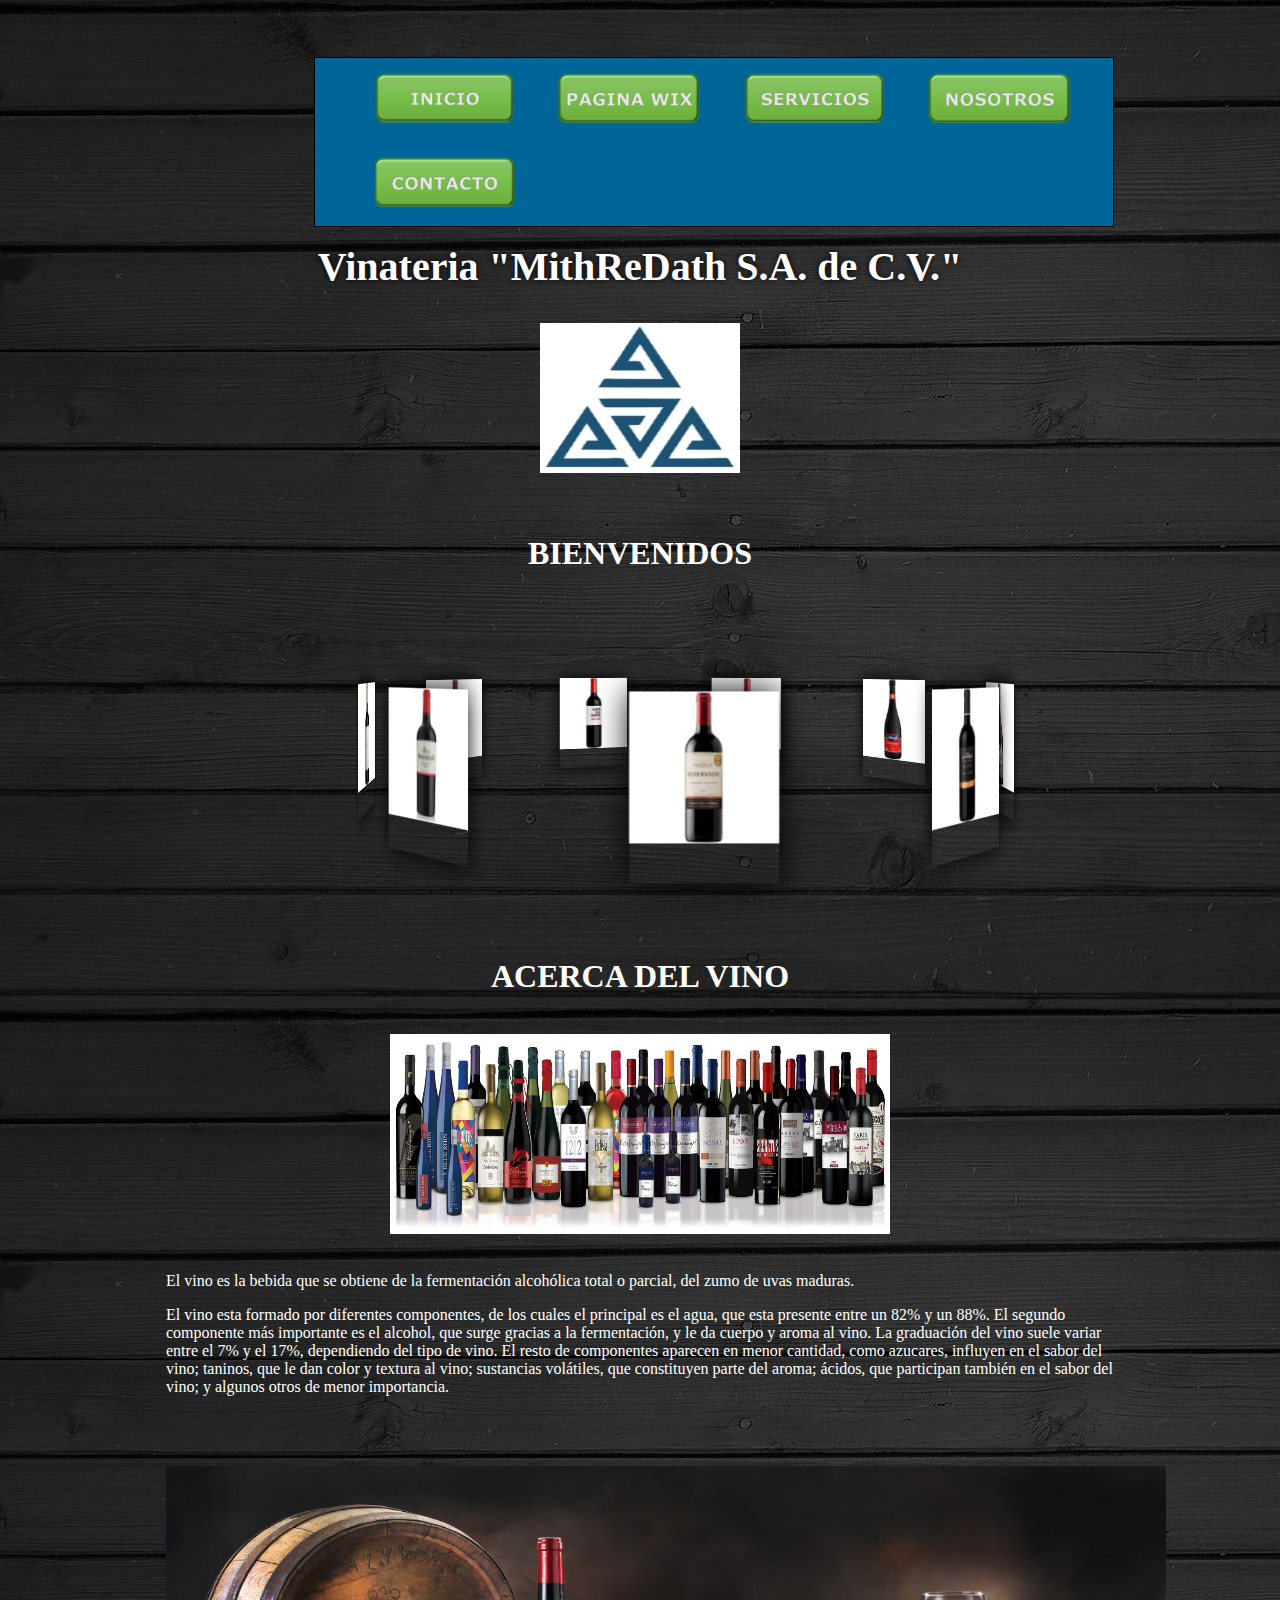
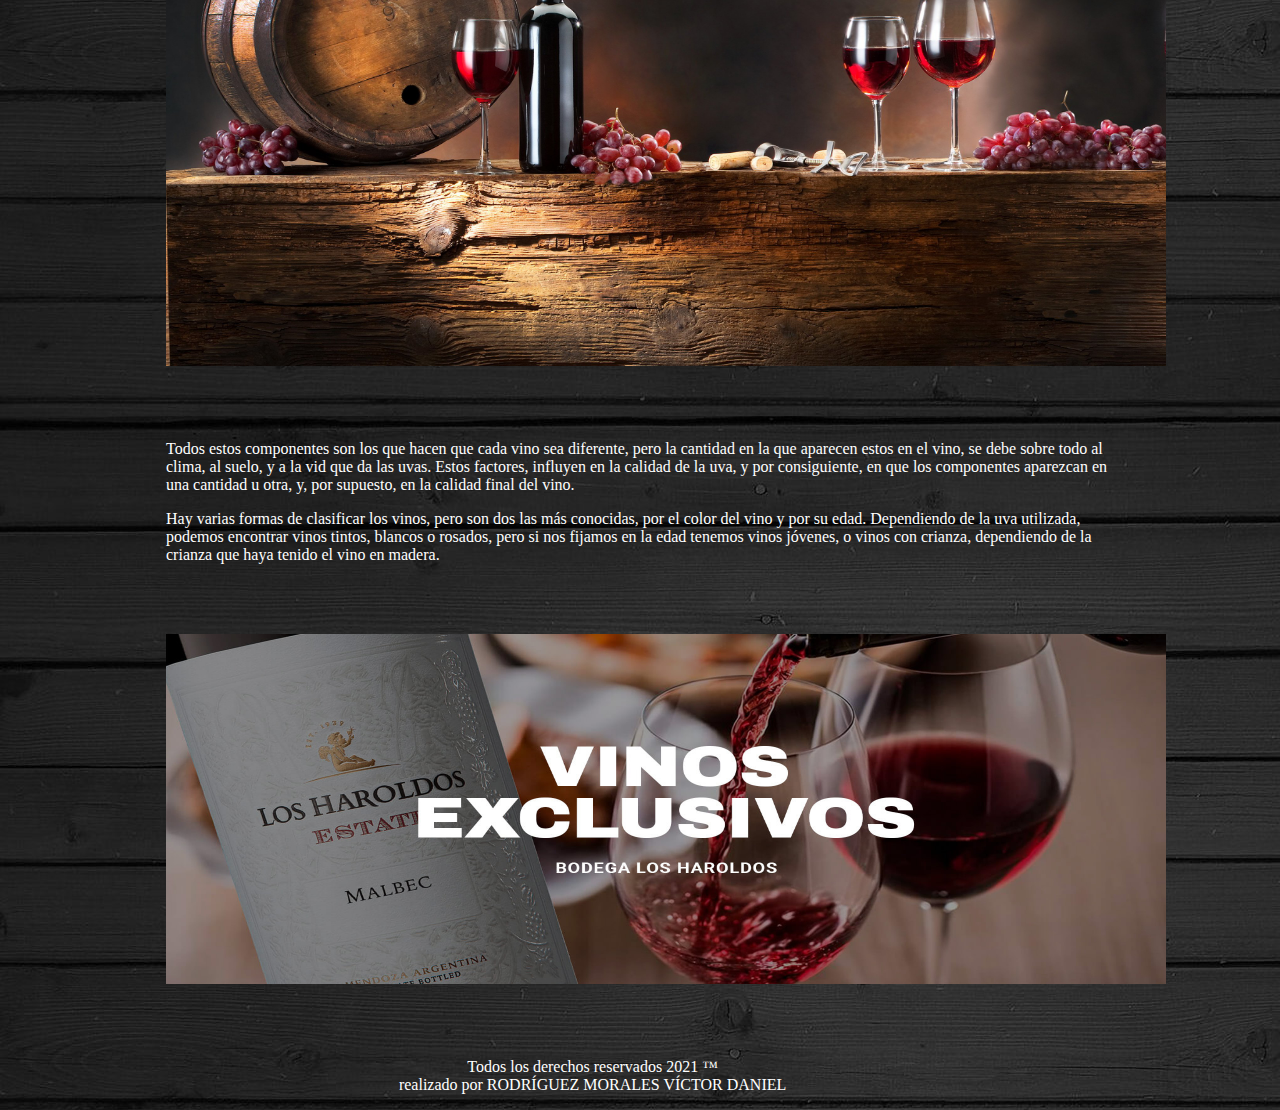
<file: INDEX.HTML>
<!DOCTYPE html>
<html>
<head>
	<title>INICIO</title>
	<link rel="stylesheet" type="text/css" href="estilo.css">
</head>

<body BACKGROUND="PICTURES/IMAGENES/BACKGROUND.jpg" bgcolor="#ffffff" text="000000">
	<div id="principal">
		<header>
			<dir id="logo">

				
			</dir>

			
		<nav class="navegacion">
			<ul class="menu">
				
<li><a href="INDEX.html"><img src="PICTURES/MENU/INICIO.png"></a></li>

<li><a href="https://diccehsd.wixsite.com/mithredathv"><img src="PICTURES/MENU/PAGINA WIX.png"></a></li>


<li><a href="SERVICIOS.html"><img src="PICTURES/MENU/SERVICIOS.png"></a></li>


<li><a href="NOSOTROS.html"><img src="PICTURES/MENU/NOSOTROS.png"></a></li>

<li><a href="CONTACTO.html"><img src="PICTURES/MENU/CONTACTO.png"></a></li>


					
				</li>
				
					

				        
				        
				               
				

			</ul>
		</nav>


		</header>
  <br><br><br><h2><font color="#ffffff" face="Cooper"><b><CENTER>Vinateria "MithReDath S.A. de C.V."</b></h2></CENTER>

<CENTER><img src="PICTURES/IMAGENES/LOGO.jpg" width="200" height="150"></CENTER>

<br><br><CENTER><h1><b>BIENVENIDOS</b></h1></CENTER>



    <div class="content-all">
        <div class="content-carrousel">


   	<figure><img src="PICTURES/CATALOGO/VINO 5.jfif"></figure>
	<figure><img src="PICTURES/CATALOGO/VINO 6.jfif"></figure>
	<figure><img src="PICTURES/CATALOGO/VINO 7.jfif"></figure>
	<figure><img src="PICTURES/CATALOGO/VINO 8.jfif"></figure>
	<figure><img src="PICTURES/CATALOGO/VINO 9.jfif"></figure>
	<figure><img src="PICTURES/CATALOGO/VINO 10.jfif"></figure>
	<figure><img src="PICTURES/CATALOGO/VINO 11.jfif"></figure>
	<figure><img src="PICTURES/CATALOGO/VINO 13.jfif"></figure>
	<figure><img src="PICTURES/CATALOGO/VINO 14.jfif"></figure>

        </div>
</div>



<br><br><br><br><br><br><br><br><br><br><br><br><br><br><br>




<h1><center><font color="#ffffff" face="verdana">ACERCA DEL VINO</center></h1>
<br>
<center><img src="PICTURES/IMAGENES/A3.jpg" width="500" height="200"></CENTER>




<br><p>El vino es la bebida que se obtiene de la fermentación alcohólica total o parcial, del zumo de uvas maduras.</p>

<p>El vino esta formado por diferentes componentes, de los cuales el principal es el agua, que esta presente entre un 82% y un 88%. El segundo componente más importante es el alcohol, que surge gracias a la fermentación, y le da cuerpo y aroma al vino. La graduación del vino suele variar entre el 7% y el 17%, dependiendo del tipo de vino. El resto de componentes aparecen en menor cantidad, como azucares, influyen en el sabor del vino; taninos, que le dan color y textura al vino; sustancias volátiles, que constituyen parte del aroma; ácidos, que participan también en el sabor del vino; y algunos otros de menor importancia.</p>
<br><br><br>

<center><img src="PICTURES/IMAGENES/VINO.jpg" width="1000" height="500"></CENTER>

<br><br><br>

<p>Todos estos componentes son los que hacen que cada vino sea diferente, pero la cantidad en la que aparecen estos en el vino, se debe sobre todo al clima, al suelo, y a la vid que da las uvas. Estos factores, influyen en la calidad de la uva, y por consiguiente, en que los componentes aparezcan en una cantidad u otra, y, por supuesto, en la calidad final del vino.</p>

<p>Hay varias formas de clasificar los vinos, pero son dos las más conocidas, por el color del vino y por su edad. Dependiendo de la uva utilizada, podemos encontrar vinos tintos, blancos o rosados, pero si nos fijamos en la edad tenemos vinos jóvenes, o vinos con crianza, dependiendo de la crianza que haya tenido el vino en madera.</p>

<br><br><br>

<center><img src="PICTURES/IMAGENES/A18.jpg" width="1000" height="350"></CENTER>





</section><!--/categorias-->

			
			<footer>

<br><br><br>
				<p>
					Todos los derechos reservados 2021 &#153 <br>
					realizado por <a> RODRÍGUEZ MORALES VÍCTOR DANIEL</a>
				</p>
			</footer>

			
		</div>

	</div>
</body>
</html>







</body>
</html>
</file>
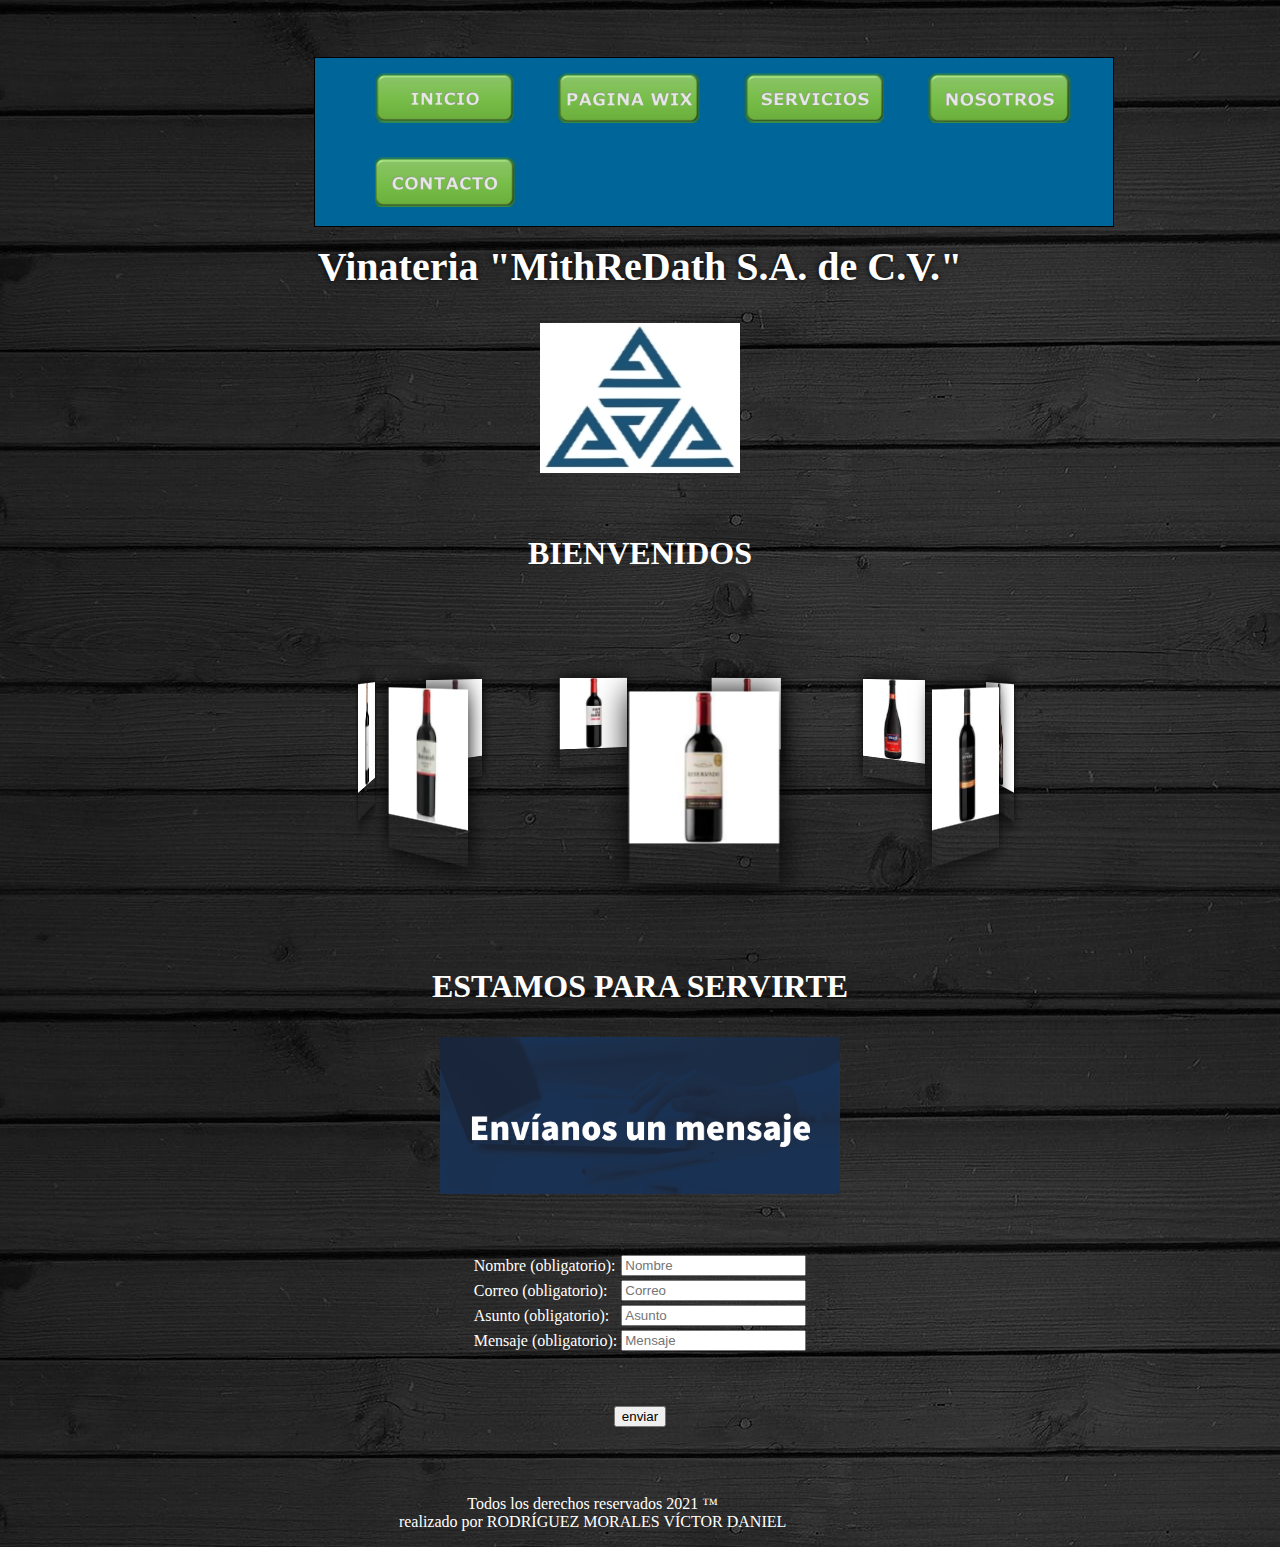
<file: CONTACTO.html>
<!DOCTYPE html>
<html>
<head>
	<title>CONTACTO</title>
	<link rel="stylesheet" type="text/css" href="estilo.css">
</head>

<body BACKGROUND="PICTURES/IMAGENES/BACKGROUND.jpg" bgcolor="#ffffff" text="000000">
	<div id="principal">
		<header>
			<dir id="logo">

				
			</dir>

			
		<nav class="navegacion">
			<ul class="menu">
				
<li><a href="INDEX.html"><img src="PICTURES/MENU/INICIO.png"></a></li>

<li><a href="https://diccehsd.wixsite.com/mithredathv"><img src="PICTURES/MENU/PAGINA WIX.png"></a></li>


<li><a href="SERVICIOS.html"><img src="PICTURES/MENU/SERVICIOS.png"></a></li>


<li><a href="NOSOTROS.html"><img src="PICTURES/MENU/NOSOTROS.png"></a></li>

<li><a href="CONTACTO.html"><img src="PICTURES/MENU/CONTACTO.png"></a></li>

					
				</li>
				
					

				        
				        
				               
				

			</ul>
		</nav>


		</header>
  <br><br><br><h2><font color="#ffffff" face="Cooper"><b><CENTER>Vinateria "MithReDath S.A. de C.V."</b></h2></CENTER>

<CENTER><img src="PICTURES/IMAGENES/LOGO.jpg" width="200" height="150"></CENTER>

<br><br><CENTER><h1><b>BIENVENIDOS</b></h1></CENTER>



    <div class="content-all">
        <div class="content-carrousel">


   	<figure><img src="PICTURES/CATALOGO/VINO 5.jfif"></figure>
	<figure><img src="PICTURES/CATALOGO/VINO 6.jfif"></figure>
	<figure><img src="PICTURES/CATALOGO/VINO 7.jfif"></figure>
	<figure><img src="PICTURES/CATALOGO/VINO 8.jfif"></figure>
	<figure><img src="PICTURES/CATALOGO/VINO 9.jfif"></figure>
	<figure><img src="PICTURES/CATALOGO/VINO 10.jfif"></figure>
	<figure><img src="PICTURES/CATALOGO/VINO 11.jfif"></figure>
	<figure><img src="PICTURES/CATALOGO/VINO 13.jfif"></figure>
	<figure><img src="PICTURES/CATALOGO/VINO 14.jfif"></figure>

        </div>
</div>



<br><br><br><br><br><br><br><br><br><br><br><br><br><br><br>



<div id="usuario">
<h1><center><p>ESTAMOS PARA SERVIRTE</p></center></h1>

<div id="tabla">
<form name='frm1' method="post" action="contacto.php">
 <center><img src="PICTURES/IMAGENES/MENSAJE 2.png" width="400" heigth="300"> </center>
<br><br><br>
<center>
<table>
<tr>
<td>Nombre  (obligatorio):</td>
<td><input type="text" name="Nombre" placeholder="Nombre"></td>
</tr>

<tr>
<td>Correo  (obligatorio):</td>
<td><input type="text" name="Correo" placeholder="Correo"></td>
</tr>


<tr>
<td>Asunto  (obligatorio):</td>
<td><input type="text" name="Asunto" placeholder="Asunto"></td>
</tr>
 

<tr>
<td>Mensaje  (obligatorio):</td>
<td><input type="text" name="<Mensaje" placeholder="Mensaje"></td>
</tr>


</tr>
</table>
<br>
<br>
<p align="center"><input type="submit" value="enviar" ></p><br><br>
</form>
</div>
</div>

</center>




</section><!--/categorias-->

			
			<footer>
				<p>
					Todos los derechos reservados 2021 &#153 <br>
					realizado por <a> RODRÍGUEZ MORALES VÍCTOR DANIEL</a>
				</p>
			</footer>

			
		</div>

	</div>
</body>
</html>








			
		</div>

	</div>
</body>
</html>
</file>
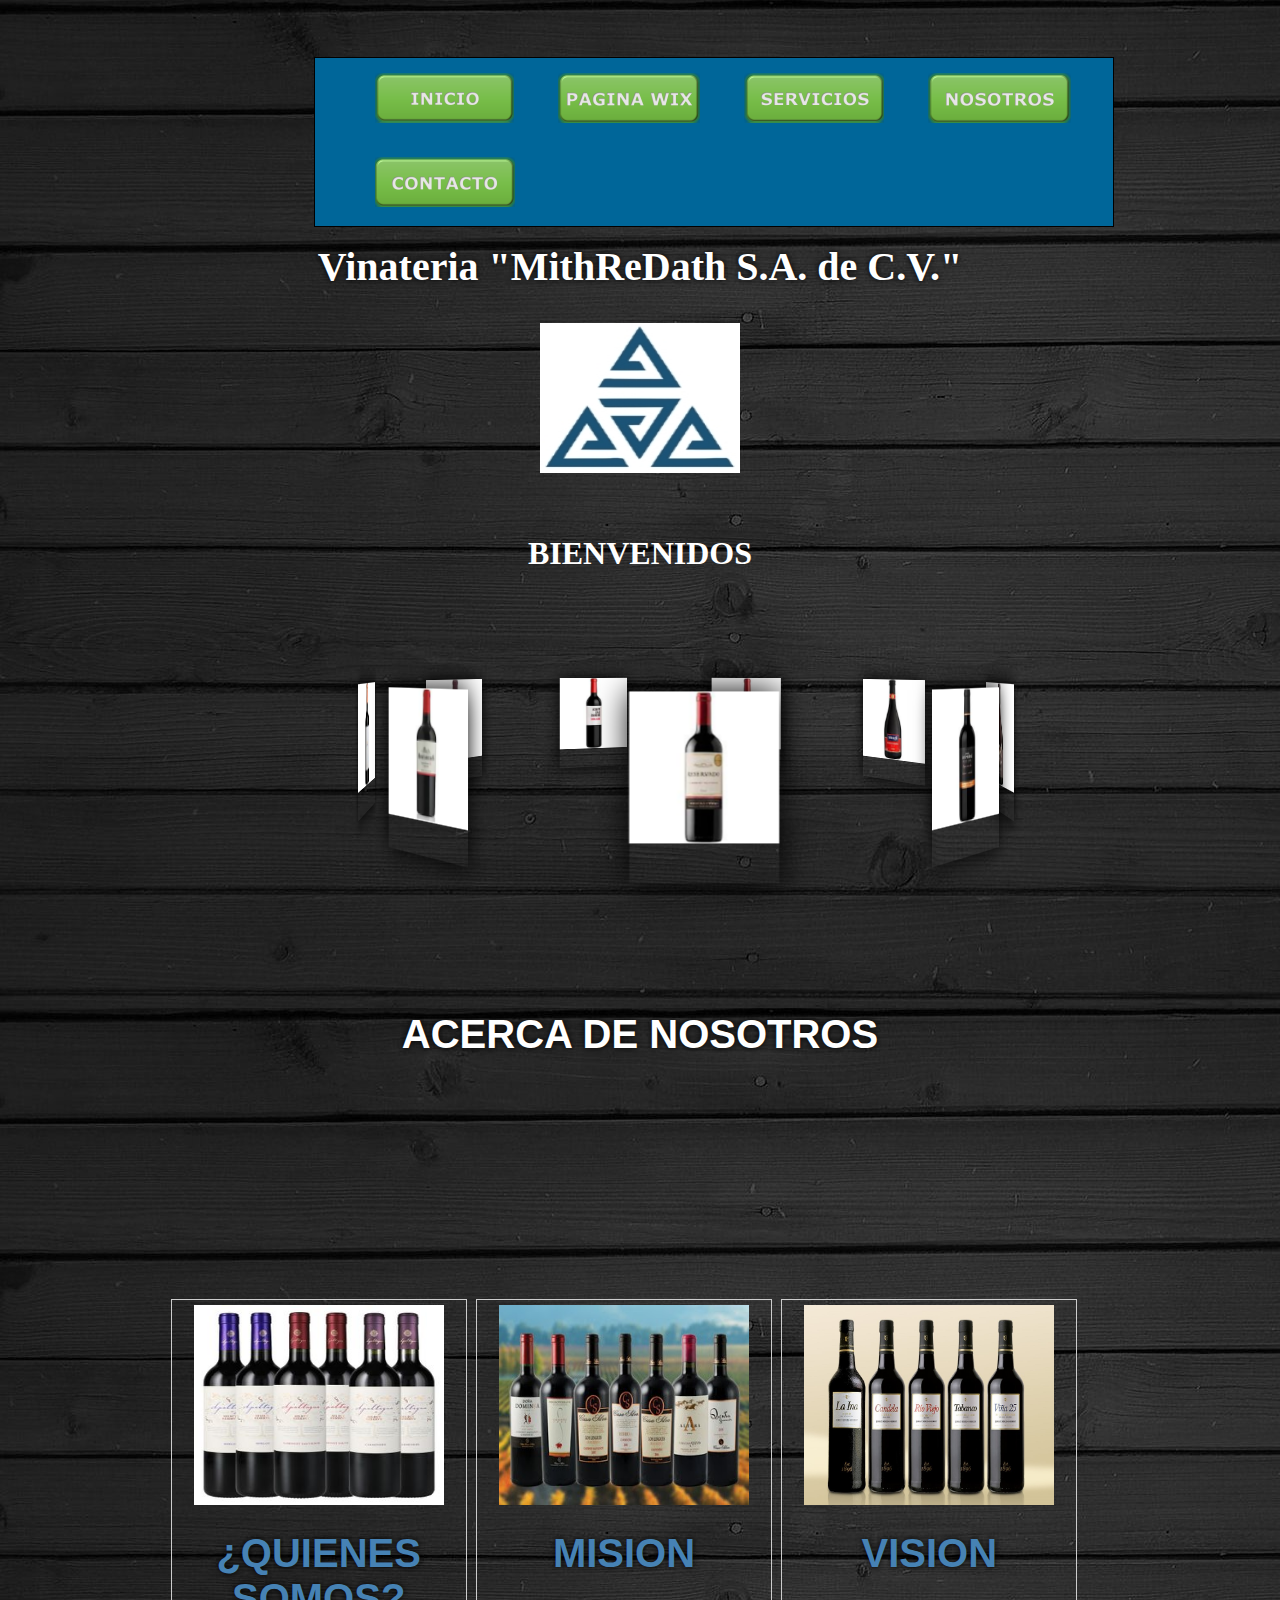
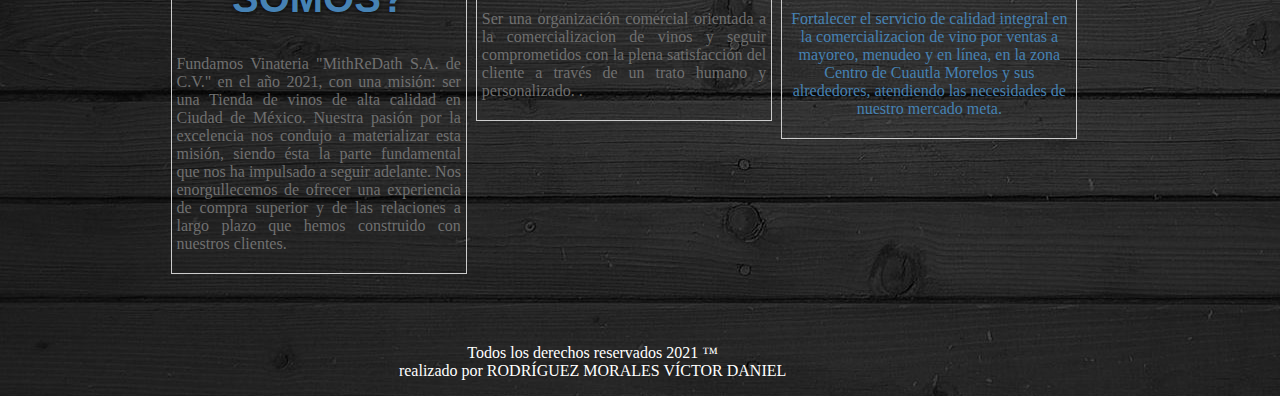
<file: NOSOTROS.HTML>
<!DOCTYPE html>
<html>
<head>
	<title>NOSOTROS</title>
	<link rel="stylesheet" type="text/css" href="estilo.css">
</head>

<body BACKGROUND="PICTURES/IMAGENES/BACKGROUND.jpg" bgcolor="#ffffff" text="000000">
	<div id="principal">
		<header>
			<dir id="logo">

				
			</dir>

			
		<nav class="navegacion">
			<ul class="menu">
				
	<li><a href="INDEX.html"><img src="PICTURES/MENU/INICIO.png"></a></li>

<li><a href="https://diccehsd.wixsite.com/mithredathv"><img src="PICTURES/MENU/PAGINA WIX.png"></a></li>


<li><a href="SERVICIOS.html"><img src="PICTURES/MENU/SERVICIOS.png"></a></li>


<li><a href="NOSOTROS.html"><img src="PICTURES/MENU/NOSOTROS.png"></a></li>

<li><a href="CONTACTO.html"><img src="PICTURES/MENU/CONTACTO.png"></a></li>

					
				</li>
				
					

				        
				        
				               
				

			</ul>
		</nav>


		</header>
  <br><br><br><h2><font color="#ffffff" face="Cooper"><b><CENTER>Vinateria "MithReDath S.A. de C.V."</b></h2></CENTER>

<CENTER><img src="PICTURES/IMAGENES/LOGO.jpg" width="200" height="150"></CENTER>

<br><br><CENTER><h1><b>BIENVENIDOS</b></h1></CENTER>



    <div class="content-all">
        <div class="content-carrousel">


   	<figure><img src="PICTURES/CATALOGO/VINO 5.jfif"></figure>
	<figure><img src="PICTURES/CATALOGO/VINO 6.jfif"></figure>
	<figure><img src="PICTURES/CATALOGO/VINO 7.jfif"></figure>
	<figure><img src="PICTURES/CATALOGO/VINO 8.jfif"></figure>
	<figure><img src="PICTURES/CATALOGO/VINO 9.jfif"></figure>
	<figure><img src="PICTURES/CATALOGO/VINO 10.jfif"></figure>
	<figure><img src="PICTURES/CATALOGO/VINO 11.jfif"></figure>
	<figure><img src="PICTURES/CATALOGO/VINO 13.jfif"></figure>
	<figure><img src="PICTURES/CATALOGO/VINO 14.jfif"></figure>

        </div>
</div>



<br><br><br><br><br><br><br><br><br><br><br><br><br><br><br>





<h2>ACERCA DE NOSOTROS</h2>


			<section id="slide">
				<!--<img src="img/principal2.png" width="1100" height="300">-->
			</section>

		<section id="categorias">
				
				<section class="uno">
		<img src="PICTURES/IMAGENES/A2.jpg" width="250" height="200" >
			<h2>¿QUIENES SOMOS?</h2>
			<p class="parrafo">
Fundamos Vinateria "MithReDath S.A. de C.V." en el año 2021, con una misión: ser una Tienda de vinos de alta calidad en Ciudad de México. Nuestra pasión por la excelencia nos condujo a materializar esta misión, siendo ésta la parte fundamental que nos ha impulsado a seguir adelante. Nos enorgullecemos de ofrecer una experiencia de compra superior y de las relaciones a largo plazo que hemos construido con nuestros clientes.
					
				</section>
				
				<section class="uno">
					<img src="PICTURES/IMAGENES/A5.jpg" width="250" height="200" >
					<h2>MISION</h2>
					<p class="parrafo">
Ser una organización comercial orientada a la comercializacion de vinos y seguir comprometidos con la plena satisfacción del cliente a través de un trato humano y personalizado.

 
						.
					
				</section>
				
				<section class="uno">
					<img src="PICTURES/IMAGENES/A4.jpg" width="250" height="200" >
					<h2>VISION</h2>
					<p class="parrafo">
						<p>

Fortalecer el servicio de calidad integral en la comercializacion de vino por ventas a mayoreo, menudeo y en línea, en la zona Centro de Cuautla Morelos y sus alrededores, atendiendo las necesidades de nuestro mercado meta.
			
				</section>

				
				


			</section><!--/categorias-->

			
			<footer>

<br><br><br>
				<p>
					Todos los derechos reservados 2021 &#153 <br>
					realizado por <a> RODRÍGUEZ MORALES VÍCTOR DANIEL</a>
				</p>
			</footer>

			
		</div>

	</div>
</body>
</html>
</file>
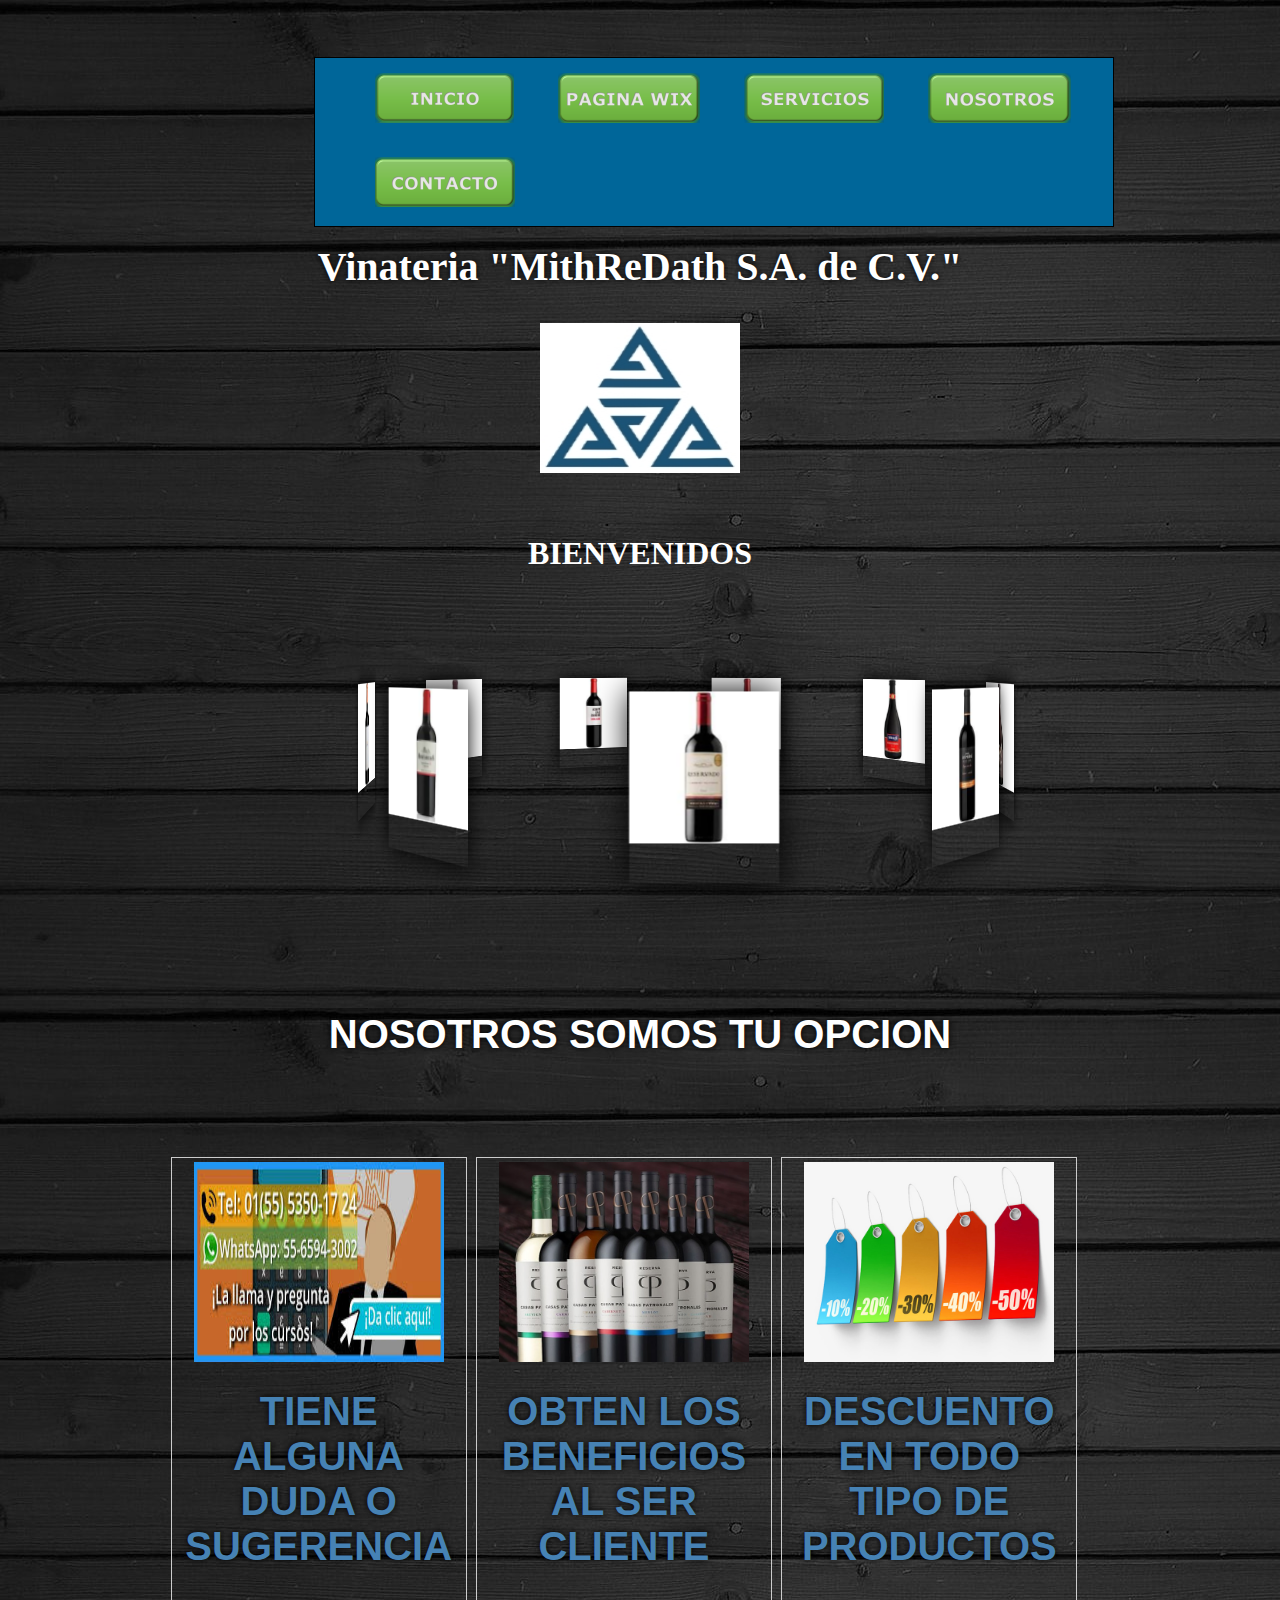
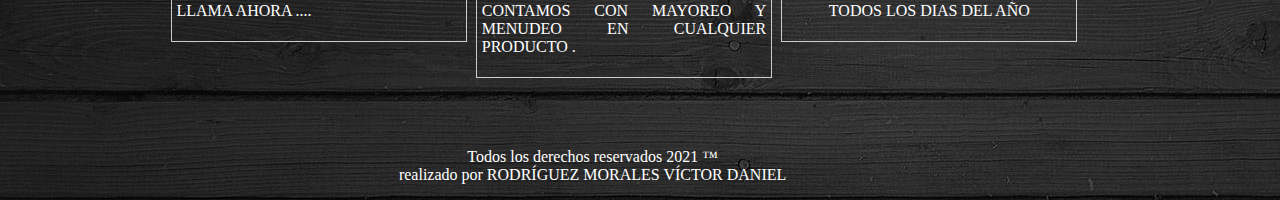
<file: SERVICIOS.HTML>
<!DOCTYPE html>
<html>
<head>
	<title>SERVICIOS</title>
	<link rel="stylesheet" type="text/css" href="estilo.css">
</head>

<body BACKGROUND="PICTURES/IMAGENES/BACKGROUND.jpg" bgcolor="#ffffff" text="000000">
	<div id="principal">
		<header>
			<dir id="logo">

				
			</dir>

			
		<nav class="navegacion">
			<ul class="menu">
				
<li><a href="INDEX.html"><img src="PICTURES/MENU/INICIO.png"></a></li>

<li><a href="https://diccehsd.wixsite.com/mithredathv"><img src="PICTURES/MENU/PAGINA WIX.png"></a></li>


<li><a href="SERVICIOS.html"><img src="PICTURES/MENU/SERVICIOS.png"></a></li>


<li><a href="NOSOTROS.html"><img src="PICTURES/MENU/NOSOTROS.png"></a></li>

<li><a href="CONTACTO.html"><img src="PICTURES/MENU/CONTACTO.png"></a></li>


					
				</li>
				
					

				        
				        
				               
				

			</ul>
		</nav>


		</header>
  <br><br><br><h2><font color="#ffffff" face="Cooper"><b><CENTER>Vinateria "MithReDath S.A. de C.V."</b></h2></CENTER>

<CENTER><img src="PICTURES/IMAGENES/LOGO.jpg" width="200" height="150"></CENTER>

<br><br><CENTER><h1><b>BIENVENIDOS</b></h1></CENTER>



    <div class="content-all">
        <div class="content-carrousel">


   	<figure><img src="PICTURES/CATALOGO/VINO 5.jfif"></figure>
	<figure><img src="PICTURES/CATALOGO/VINO 6.jfif"></figure>
	<figure><img src="PICTURES/CATALOGO/VINO 7.jfif"></figure>
	<figure><img src="PICTURES/CATALOGO/VINO 8.jfif"></figure>
	<figure><img src="PICTURES/CATALOGO/VINO 9.jfif"></figure>
	<figure><img src="PICTURES/CATALOGO/VINO 10.jfif"></figure>
	<figure><img src="PICTURES/CATALOGO/VINO 11.jfif"></figure>
	<figure><img src="PICTURES/CATALOGO/VINO 13.jfif"></figure>
	<figure><img src="PICTURES/CATALOGO/VINO 14.jfif"></figure>

        </div>
</div>



<br><br><br><br><br><br><br><br><br><br><br><br><br><br><br>








<h2>NOSOTROS SOMOS TU OPCION</h2>

<section id="categorias">
				
				<section class="uno">
					<img src="PICTURES/IMAGENES/11.jpg" width="250" height="200" >
					<h2>TIENE ALGUNA DUDA O SUGERENCIA</h2>
					<p class="parrafo">
					<font color="#ffffff" face="Cooper">LLAMA AHORA ....
					
				</section>
				
				<section class="uno">
					<img src="PICTURES/IMAGENES/A6.jpg" width="250" height="200" >
					<h2>OBTEN LOS BENEFICIOS AL SER CLIENTE </h2>
					<p class="parrafo">
						<font color="#ffffff" face="Cooper">CONTAMOS CON MAYOREO Y MENUDEO EN CUALQUIER PRODUCTO

 
						.
					
				</section>
				
				<section class="uno">
					<img src="PICTURES/IMAGENES/13.jpg" width="250" height="200" >
					<h2>DESCUENTO EN TODO TIPO DE PRODUCTOS</h2>
					<p class="parrafo">
						<p>
						<font color="#ffffff" face="Cooper">TODOS LOS DIAS DEL AÑO</p>
				</section>



		


			</section><!--/categorias-->

			
			<footer>

<br><br><br>
				<p>
					Todos los derechos reservados 2021 &#153 <br>
					realizado por <a> RODRÍGUEZ MORALES VÍCTOR DANIEL</a>
				</p>
			</footer>

			
		</div>

	</div>
</body>
</html>
</file>
<file: estilo.css>
#principal{
	width: 75%;
	height: 100%;
	border: 0% solid #000;
	margin: auto;
}
header{
	width: 100%;
	height: 100%;
	border: 0% solid #000;
}
#logo{

	width: 10%;
	height: 100%;
	border: 0% solid #000;
	float:  left;
}
.menu{
	width: 80%;
	height: 50%;
	border: 1px solid #000;
	float:  right;
	margin-top: 3%;
	background: #006699;
}
.menu ul{}
.menu ul li{
	list-style: none;
	float: top;
}
.menu ul li a{
	text-decoration: none;
	padding: 10px 15px;
	border: 0% solid #ccc;
	color: #fff;
}
#slide{
	margin-top:  25%;
	width: 100%;
	height: 25%;
	border: 0px solid #000;
}

#categorias{
	width: 100%;
	height: auto; overflow: hidden;
	border: 0% solid;
	margin-top: 10%;
}

.uno{
	width: 30%;
	height: auto; overflow: hidden;
	border: 1px solid #ccc;
	float: left;
	padding: 0.5%;
	text-align: center;
	color: #4682b4;

	margin-left: 0.5%;
	margin-right: 0.5%;
	margin-top: 0.5%;


}

.parrafo{
	color: #707070;
	text-align: justify;
}

.leer-mas{
	text-decoration: none;
	border: 1px solid #006699;
	padding: 10px 20px 10px 20px;
	margin-bottom: 10px;
}

.leer-mas:hover{
	background: #006699;
	color: #fff;
	transition: background 1s, color 1s;
}


#info{
	width: 100%;
	height: auto; overflow: hidden;
	border: 1px solid #c0c0c0;
	margin-top: 10%; color: 
}

#izq{
	width: 60%;
	height: auto; overflow: hidden;
	border: 0% solid #ccc;
	float: left;
	padding: 1%; color: #4682b4;
}

.img{
	margin-right: 0.5%;
	margin-bottom: 0.5%;
}


#der{
	width: 38%;
	height: 10%;
	border: 0% solid #ccc;
	float: right;
	color: 
}

footer{
	width: 90%;
	height: 10%;
	text-align: center;
}

#footer p{
	width: 50%;
}

/* carrucel  @keyframes cambio */


h2 {
    text-align: center;
    font-size: 40px;
    font-family: arial;
    margin-top: 8%;
    color: negro;
    text-shadow: 0px 0px 6px black;
}

.content-all{
    width: 10%;
    height: 10%;
    margin: auto;
    perspective: 800px;
    position: relative;
    margin-top: 10%;
}

.content-carrousel{
    width: 100%;
    position: absolute;
    animation: rotar 15s infinite linear;
    transform-style: preserve-3d;
}

.content-carrousel:hover{
    animation-play-state: paused;
    cursor: pointer;
}


.content-carrousel figure{
    width: 100%;
    height: 120px;
    overflow: hidden;
    position: absolute;
    box-shadow: 0px 0px 20px 0px black;
    transition: all 300ms;
    
}

.content-carrousel figure:hover{
    box-shadow: 0px 0px 0px 0px black;
    transition: all 300ms;
}

.content-carrousel figure:nth-child(1){transform: rotateY(0deg) translateZ(300px);}
.content-carrousel figure:nth-child(2){transform: rotateY(40deg) translateZ(300px);}
.content-carrousel figure:nth-child(3){transform: rotateY(80deg) translateZ(300px);}
.content-carrousel figure:nth-child(4){transform: rotateY(120deg) translateZ(300px);}
.content-carrousel figure:nth-child(5){transform: rotateY(160deg) translateZ(300px);}
.content-carrousel figure:nth-child(6){transform: rotateY(200deg) translateZ(300px);}
.content-carrousel figure:nth-child(7){transform: rotateY(240deg) translateZ(300px);}
.content-carrousel figure:nth-child(8){transform: rotateY(280deg) translateZ(300px);}
.content-carrousel figure:nth-child(9){transform: rotateY(320deg) translateZ(300px);}
.content-carrousel figure:nth-child(10){transform: rotateY(360deg) translateZ(300px);}

.content-carrousel img{
    width: 100%;
    transition: all 300ms;
}

.content-carrousel img:hover{
    transform: scale(1.2);
    transition: all 300ms;
}


@keyframes rotar{
    from{
        transform: rotateY(0deg);
    }to{
        transform: rotateY(360deg);
    }
}

.navegacion{
	width: 100%;
	margin: 3% auto;
	background: #fff;

}

.navegacion ul{
	list-style: none;

}
.menu > li{
	/*position: relative;*/
	display: inline-block;

}
.menu> li >a{
	display: block;
	padding: 15px 20px;
	color: #fff;
	font-family: 'Open sans'
	text-decoration: none ;

}

 .menu li a:hover{
 	color: #fff
 	transition: all .3s;
 }
  .submenu{
 	position: absolute;
 	background: #333333;
width: 120%
visibility:hidden;
opacity: 0;
transition: opacity 1.5s;
 }

.submenu li a{
	display: block;

	padding: 15px;
	color: #fff;
	font-family: 'Open sans';
	text-decoration:none;
}

.menu li:hover .submenu{
	display: block;
	visibility: visible;
	opacity: 1;
}
</file>
